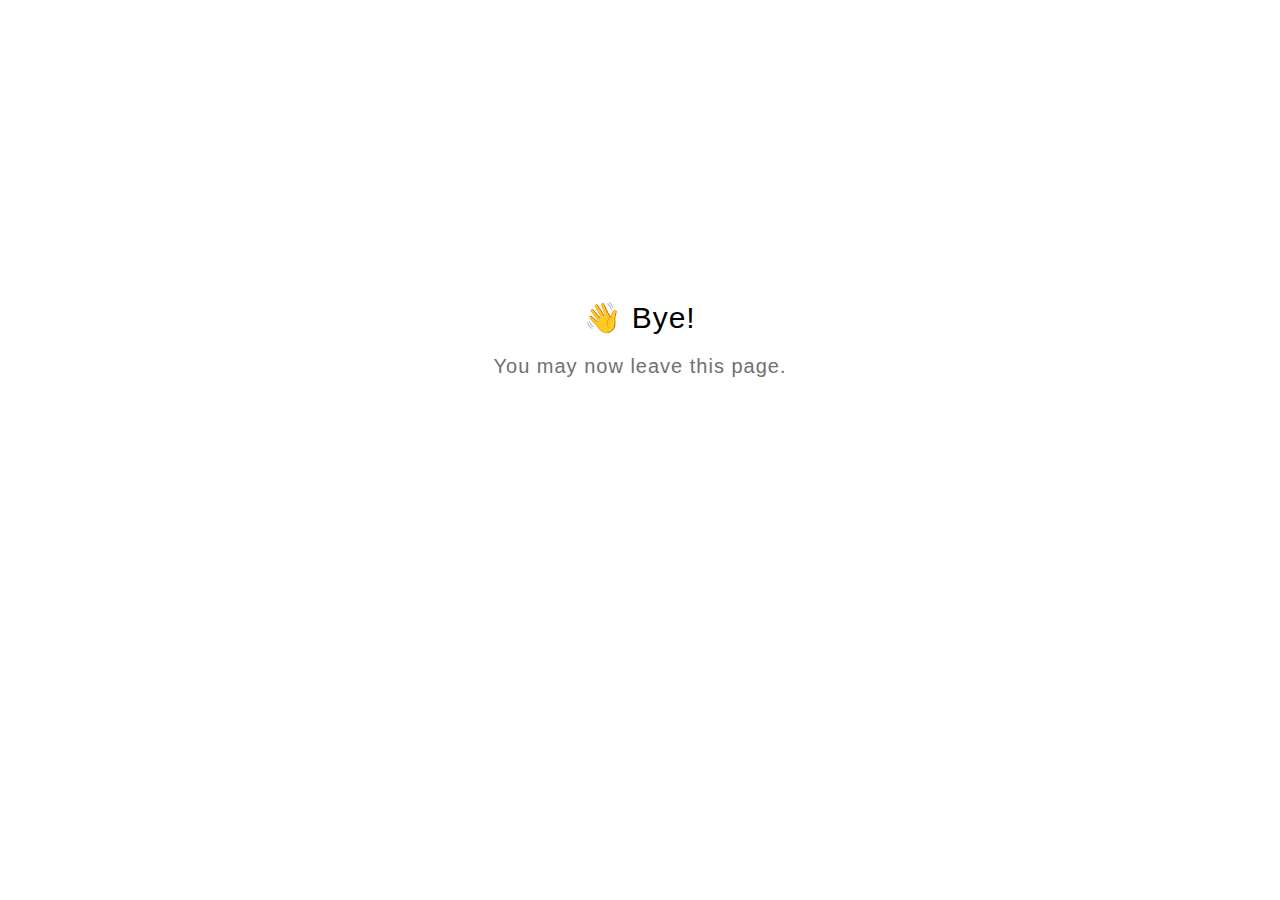
<file: source/project-learning-solutions-samples/goodbye.html>
<html>
  <head>
    <meta charset="utf-8" lang="en">
    <style>
      html {
        font-size: 20px;
        font-family: 'lato', sans-serif;
        font-weight: lighter;
        letter-spacing: 0.05rem;
      }

      .goodbye-container {
        text-align: center;
        margin-top: 15rem;
      }

      .bye-message {
        font-size: 1.5rem;
      }

      .exit-text {
        color: #707070;
        margin-top: 1rem;
      }
    </style>
  </head>
  <body>
    <div class="goodbye-container">
      <div class="bye-message">👋 Bye!</div>
      <div class="exit-text">You may now leave this page.</div>
    </div>
  </body>
</html>
</file>
